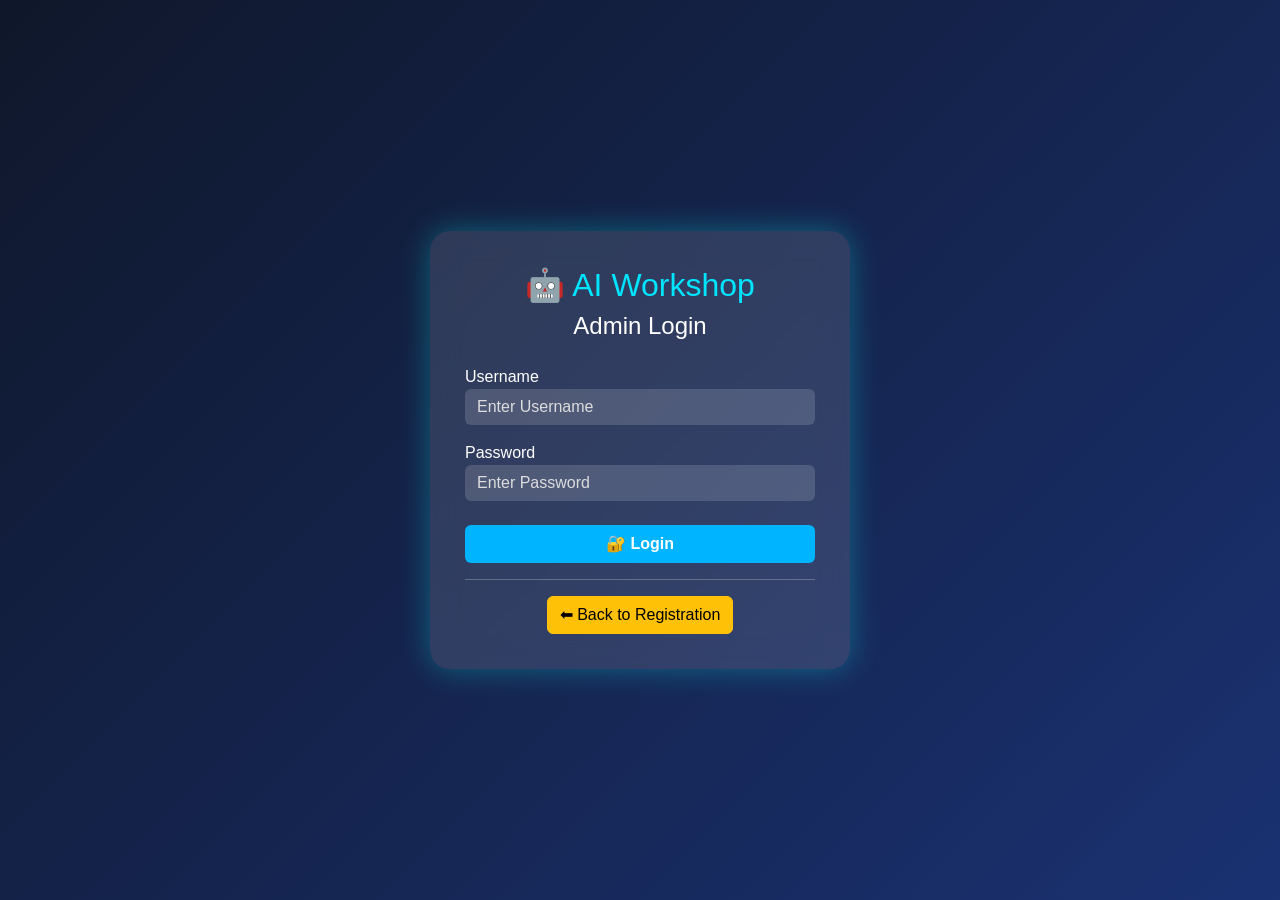
<file: templates/admin_login.html>
<!DOCTYPE html>
<html lang="en">
<head>
    <meta charset="UTF-8">
    <meta name="viewport" content="width=device-width, initial-scale=1.0">
    <title>AI Workshop - Admin Login</title>

    <link href="https://cdn.jsdelivr.net/npm/bootstrap@5.3.3/dist/css/bootstrap.min.css" rel="stylesheet">

    <style>

        body{
            margin:0;
            font-family:Segoe UI,sans-serif;
            background:linear-gradient(135deg,#0f172a,#1e3a8a,#312e81,#0ea5e9);
            background-size:400% 400%;
            animation:bg 10s ease infinite;
        }

        @keyframes bg{
            0%{background-position:0% 50%;}
            50%{background-position:100% 50%;}
            100%{background-position:0% 50%;}
        }

        .container-box{
            height:100vh;
            display:flex;
            justify-content:center;
            align-items:center;
        }

        .login-card{
            width:420px;
            background:rgba(255,255,255,.12);
            backdrop-filter:blur(15px);
            padding:35px;
            border-radius:20px;
            color:white;
            box-shadow:0 0 30px rgba(0,255,255,.3);
        }

        .form-control{
            background:rgba(255,255,255,.15);
            color:white;
            border:none;
        }

        .form-control::placeholder{
            color:#ddd;
        }

        .form-control:focus{
            background:rgba(255,255,255,.20);
            color:white;
        }

        .btn-login{
            background:#00b4ff;
            color:white;
            font-weight:bold;
        }

        .btn-login:hover{
            background:#0088cc;
            color:white;
        }

        h2{
            color:#00e5ff;
        }

    </style>

</head>

<body>

<div class="container-box">

<div class="login-card">

<div class="text-center mb-4">

<h2>🤖 AI Workshop</h2>

<h4>Admin Login</h4>

</div>

<form action="/login" method="POST">

<div class="mb-3">

<label>Username</label>

<input
type="text"
name="username"
class="form-control"
placeholder="Enter Username"
required>

</div>

<div class="mb-4">

<label>Password</label>

<input
type="password"
name="password"
class="form-control"
placeholder="Enter Password"
required>

</div>

<button class="btn btn-login w-100">

🔐 Login

</button>

</form>

<hr>

<div class="text-center">

<a href="/" class="btn btn-warning">

⬅ Back to Registration

</a>

</div>

</div>

</div>

</body>
</html>
</file>
